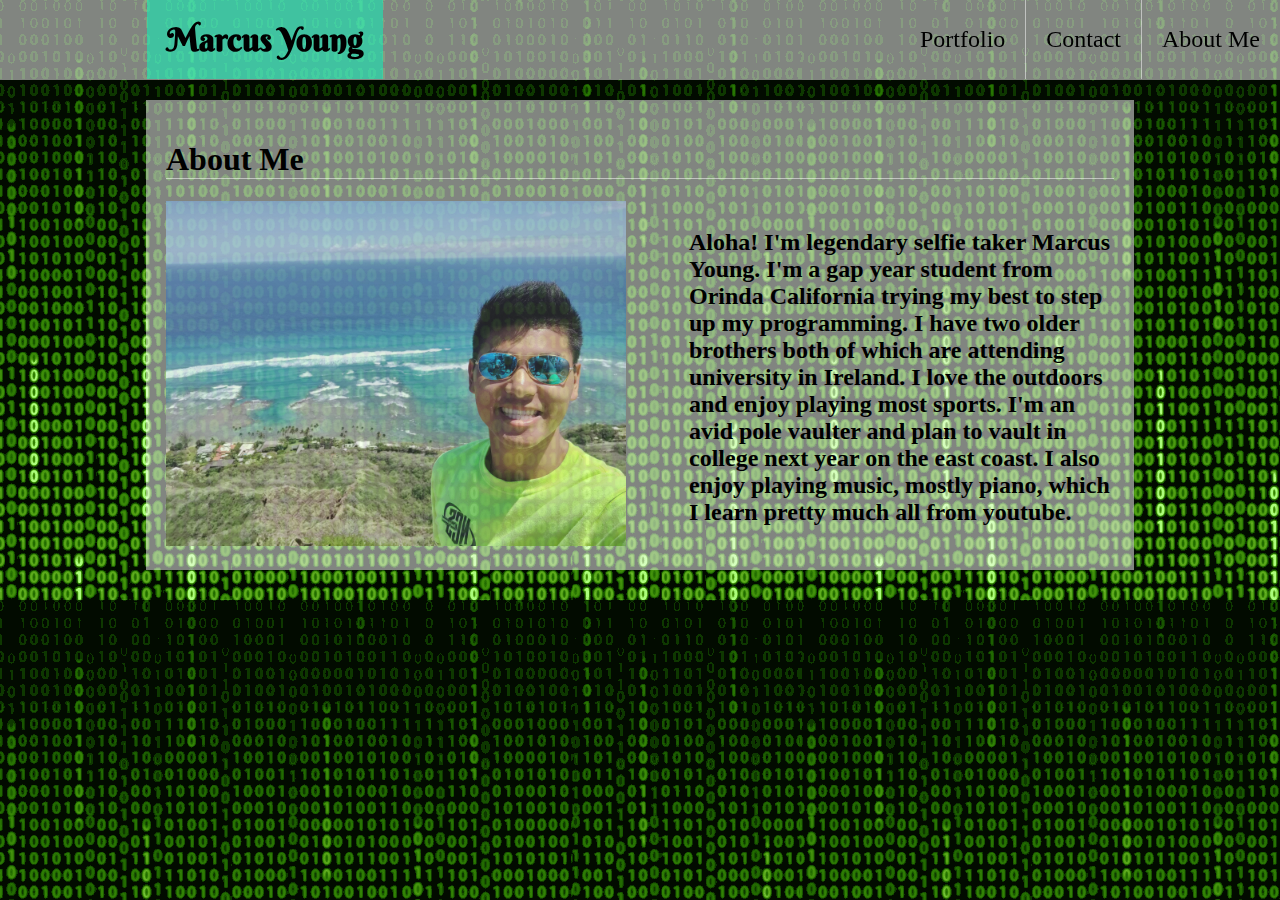
<file: index.html>
<!DOCTYPE html>
<html lang="en">
<head>
    <meta charset="UTF-8">
    <meta name="viewport" content="width=device-width, initial-scale=1.0">
    <meta http-equiv="X-UA-Compatible" content="ie=edge">
    <link href="https://fonts.googleapis.com/css?family=Berkshire+Swash&display=swap" rel="stylesheet">
    <link rel="stylesheet" type="text/css" href="./assets/css/style.css">
    <title>About me page</title>    
</head>
<body>
    <div class="navbar">
        <h1 id="name">Marcus Young</h1>
        <a id="about-link" href="./index.html">About Me</a>
        <a id="contact-link"href="./contact.html">Contact</a>
        <a id="portfolio-link"href="./portfolio.html">Portfolio</a>
    </div>
    <div class="main">
        <h1 id="main-header">About Me</h1>
        <img id="prof-pic" src="./assets/images/IMG_20190704_111758.jpg" width='460' height='345'>
        <p id="prof-description"><strong>Aloha! I'm legendary selfie taker Marcus Young. I'm a gap year student from Orinda California trying my best to step up my programming. I have two older brothers both of which are attending university in Ireland. I love the outdoors and enjoy playing most sports. I'm an avid pole vaulter and plan to vault in college next year on the east coast. I also enjoy playing music, mostly piano, which I learn pretty much all from youtube.</strong></p>  
        </div>

</body>
</html>
</file>
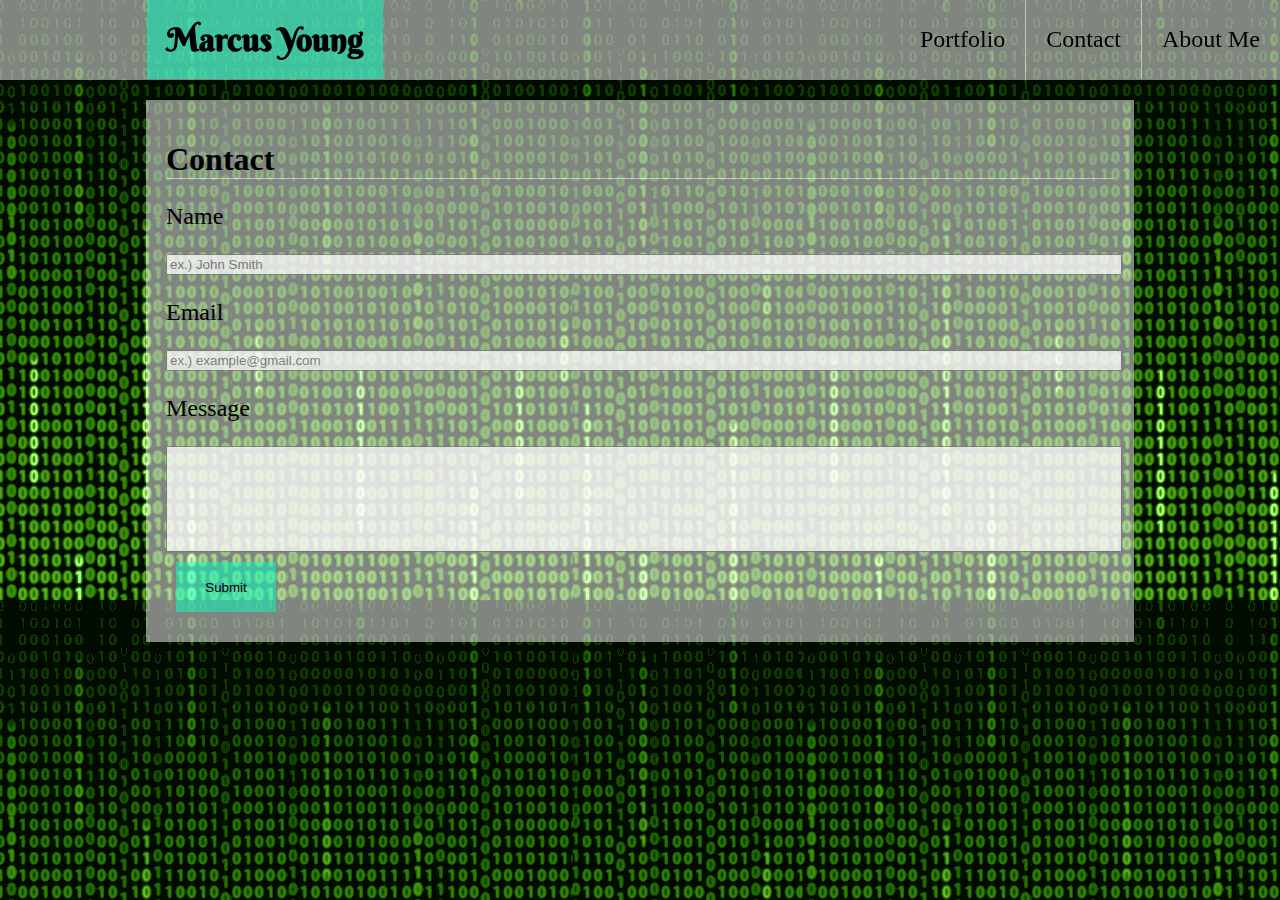
<file: contact.html>
<!DOCTYPE html>
<html lang="en">
<head>
    <meta charset="UTF-8">
    <meta name="viewport" content="width=device-width, initial-scale=1.0">
    <meta http-equiv="X-UA-Compatible" content="ie=edge">
    <link href="https://fonts.googleapis.com/css?family=Berkshire+Swash&display=swap" rel="stylesheet">
    <link rel="stylesheet" type="text/css" href="./assets/css/style.css">
    <title>Contact Page</title>
</head>
<body>
    <div class="navbar">
        <h1 id="name">Marcus Young</h1>
        <a id="about-link" href="./index.html">About Me</a>
        <a id="contact-link"href="./contact.html">Contact</a>
        <a id="portfolio-link"href="./portfolio.html">Portfolio</a>
    </div>
    <div class="main">
        <h1 id="main-header">Contact</h1>
        <p>Name</p>
        <input type="text" name="name" placeholder="ex.) John Smith"><br>
        <p>Email</p>
        <input type="text" name="email" placeholder="ex.) example@gmail.com"><br>
        <p>Message</p>
        <input id="mess-input" type="text" name="message"><br>
        <button type="button">Submit</button>
    </div>
</body>
</html>
</file>
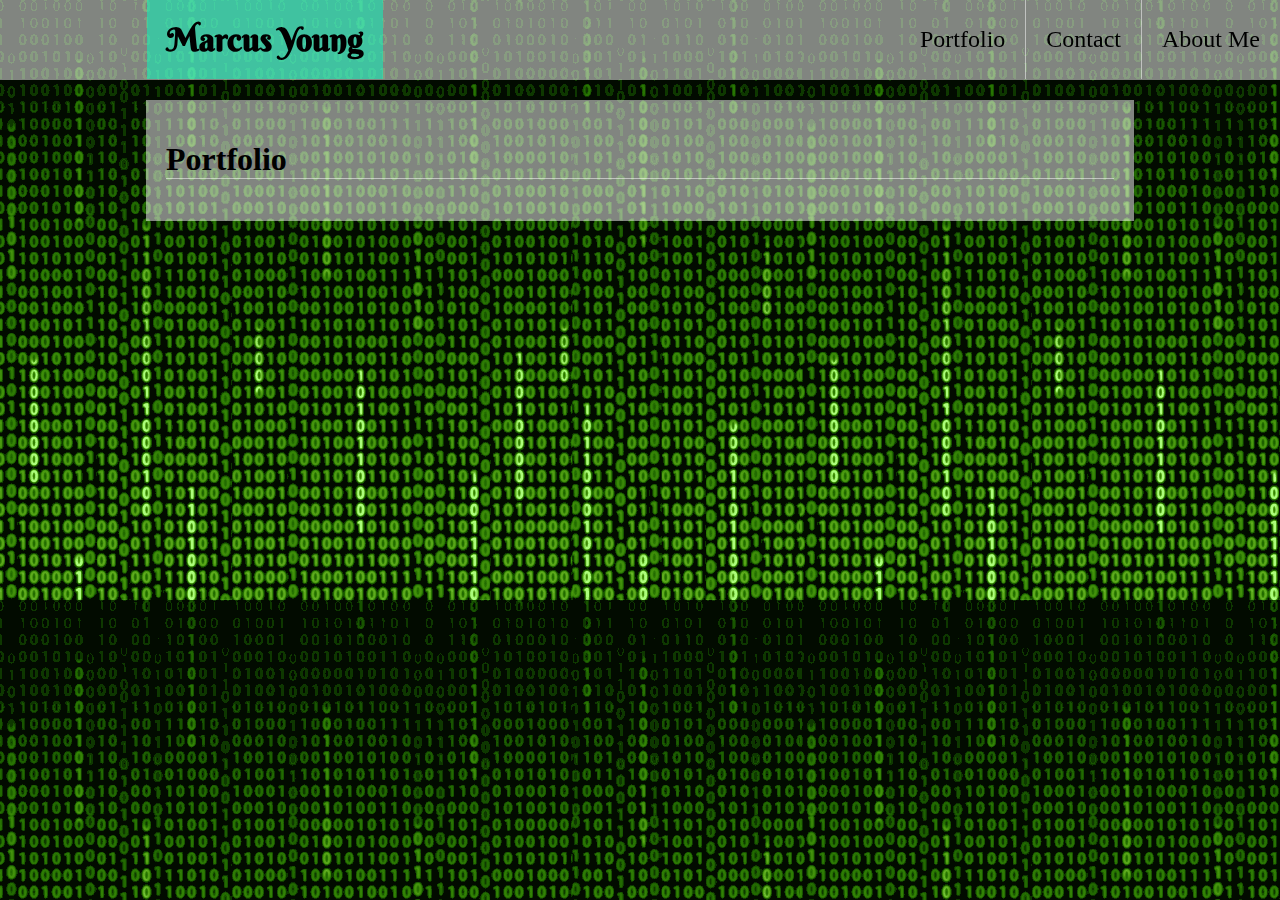
<file: portfolio.html>
<!DOCTYPE html>
<html lang="en">
<head>
    <meta charset="UTF-8">
    <meta name="viewport" content="width=device-width, initial-scale=1.0">
    <meta http-equiv="X-UA-Compatible" content="ie=edge">
    <link href="https://fonts.googleapis.com/css?family=Berkshire+Swash&display=swap" rel="stylesheet">
    <link rel="stylesheet" type="text/css" href="./assets/css/style.css">
    <title>Portfolio Page</title>
</head>
<body>
    <div class="navbar">
        <h1 id="name">Marcus Young</h1>
        <a id="about-link" href="./index.html">About Me</a>
        <a id="contact-link"href="./contact.html">Contact</a>
        <a id="portfolio-link"href="./portfolio.html">Portfolio</a>
    </div>
    <div class="main">
        <h1 id="main-header">Portfolio</h1>
    </div>
</body>
</html>
</file>
<file: assets/css/style.css>
body {
    background-image: url(../images/BinaryGif.gif);
}

.navbar {
    position: fixed;
    top: 0;
    left: 0;
    background-color:rgb(255, 255, 255, .5);
    color:black;
    width: 100%;
    height: 80px;

}

a {
    padding: 26px 20px;
    color: black;
    font-size: 24px;
    top: 0px;
    display: inline;
    float: right;
    text-decoration: none;
}

#name {
    background-color: rgba(0, 255, 191, 0.5);
    font-size: 32px;
    padding: 20px 20px;
    position: absolute;
    left: 11.5%;
    margin: 0;
    vertical-align: middle;
    font-family: 'Berkshire Swash', cursive;
}

#about-link {
    right: 450px;
}

a:hover{
    background-color: rgba(0, 255, 191, 0.5);
}

#contact-link {
    right: 13%;
    border-right: 1px solid rgb(255, 255, 255, .5);
}

#portfolio-link {
    right: 320px;
    border-right: 1px solid rgb(255, 255, 255, .5);
}

.main {
    background-color: rgb(255, 255, 255, .5);
    width: 75%;
    height: 50%;
    padding: 20px 20px;
    margin: 100px auto 0 auto;
    position: relative;
}

#prof-pic {
    opacity: .75;
}

#main-header {
    border-bottom: 1px solid rgb(255, 255, 255, .5);
}

#prof-description {
    position: absolute;
    bottom: 20px;
    right: 20px;
    width: 425px;
}

p {
    font-size: 24px;
}

input {
    width: 100%;
    opacity: .75;
}

#mess-input {
    height: 100px;
}

button {
    background-color: rgba(0, 255, 191, 0.5);
    border:none;
    width: 100px;
    height:50px;
    margin: 10px;
}

.portfolio-pic {
    margin: 20px;
    width: 200px;
    height: 200px;
    opacity: .75;
}

.container {
    position: relative;
    display: inline;
}

.port-imag-label {
    position: absolute;
    width: 200px;
    height: 200%;
    bottom: 20%;
    left: 20px;
    background-color: rgba(0, 255, 191, 0.75);
    text-align: center;
}
</file>
